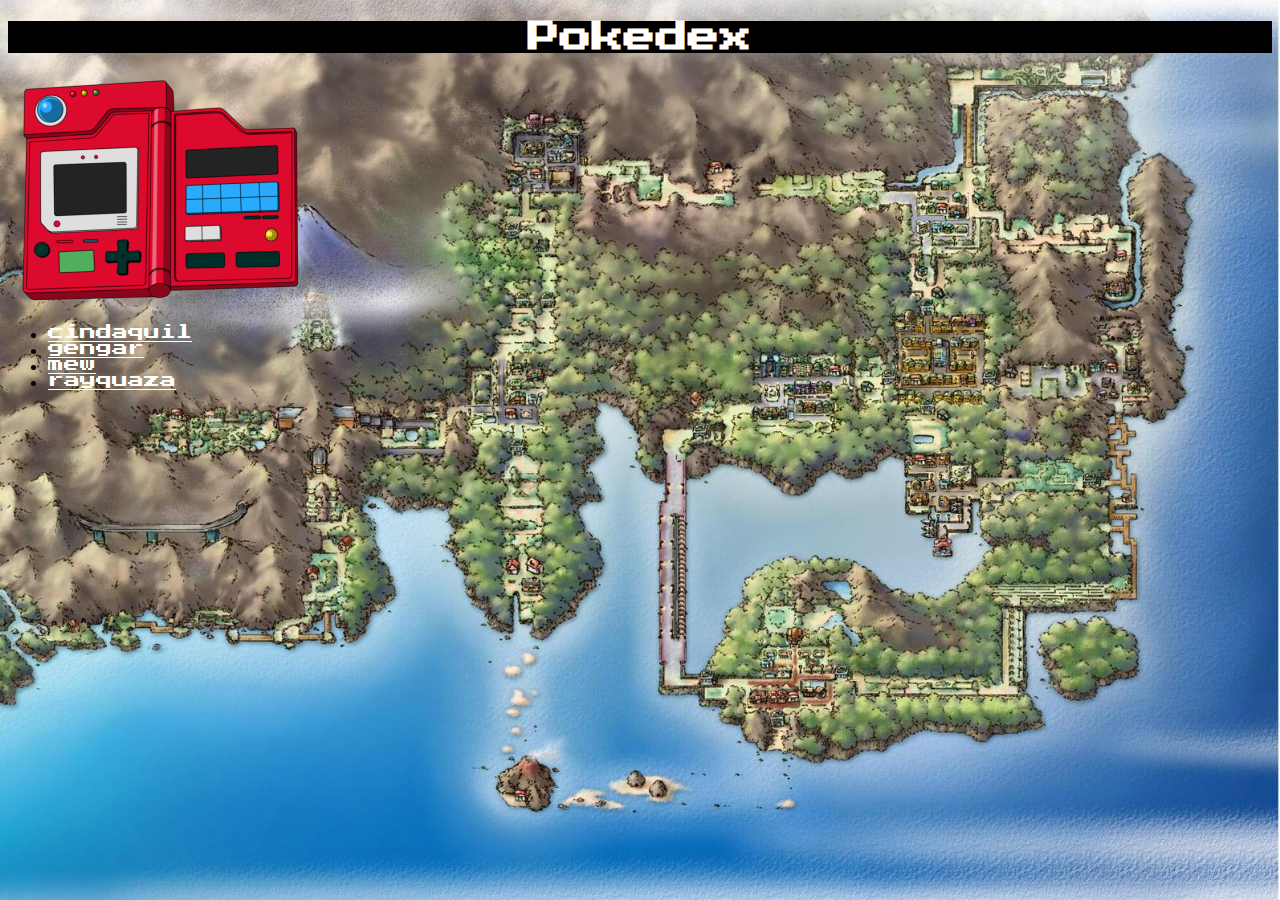
<file: index.html>
<!DOCTYPE html>
<html lang="en">
<head>
    <meta charset="UTF-8">
    <meta name="viewport" content="width=device-width, initial-scale=1.0">
    <title>Pokedex</title>
    <link rel="stylesheet" href="style.css">
    <link href="https://fonts.googleapis.com/css2?family=Press+Start+2P&display=swap" rel="stylesheet">
</head>
<body>
    <h1>Pokedex</h1>
    <img src="img/pokedex.png">
    <ul>
        <li><a href="cindaquil/cindaquil.html">cindaquil</a></li>
        <li><a href="gengar/gengar.html">gengar</a></li>
        <li><a href="mew/mew.html">mew</a></li>
        <li><a href="rayquaza/rayquaza.html">rayquaza</a></li>
    </ul>
</body>
</html>
</file>
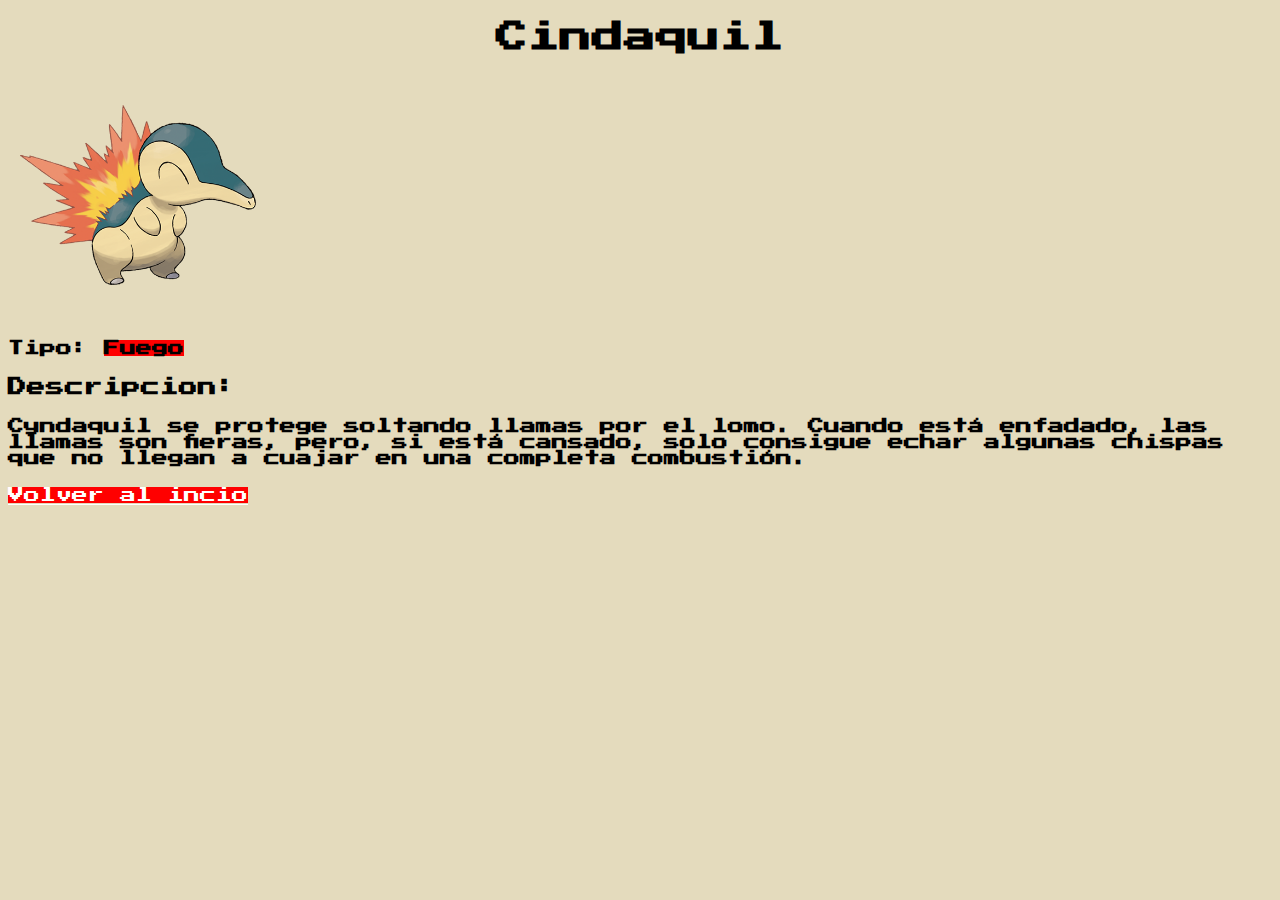
<file: cindaquil/cindaquil.html>
<!DOCTYPE html>
<html lang="en">
<head>
    <meta charset="UTF-8">
    <meta name="viewport" content="width=device-width, initial-scale=1.0">
    <title>Cindaquil</title>
    <link rel="stylesheet" href="cindaquil.css">
    <link href="https://fonts.googleapis.com/css2?family=Press+Start+2P&display=swap" rel="stylesheet">
</head>
<body>
    <h1>Cindaquil</h1>
    <img src="../img/cyndaquil.png">
    <h4>Tipo: <span class="fuego">Fuego</span></h4>
    <h3>Descripcion:</h3>
    <h4>Cyndaquil se protege soltando llamas por el lomo. Cuando está enfadado, las llamas son fieras, pero, si está cansado, solo consigue echar algunas chispas que no llegan a cuajar en una completa combustión.</h4>
    <a href="/index.html">Volver al incio</a>
</body>
</html>
</file>
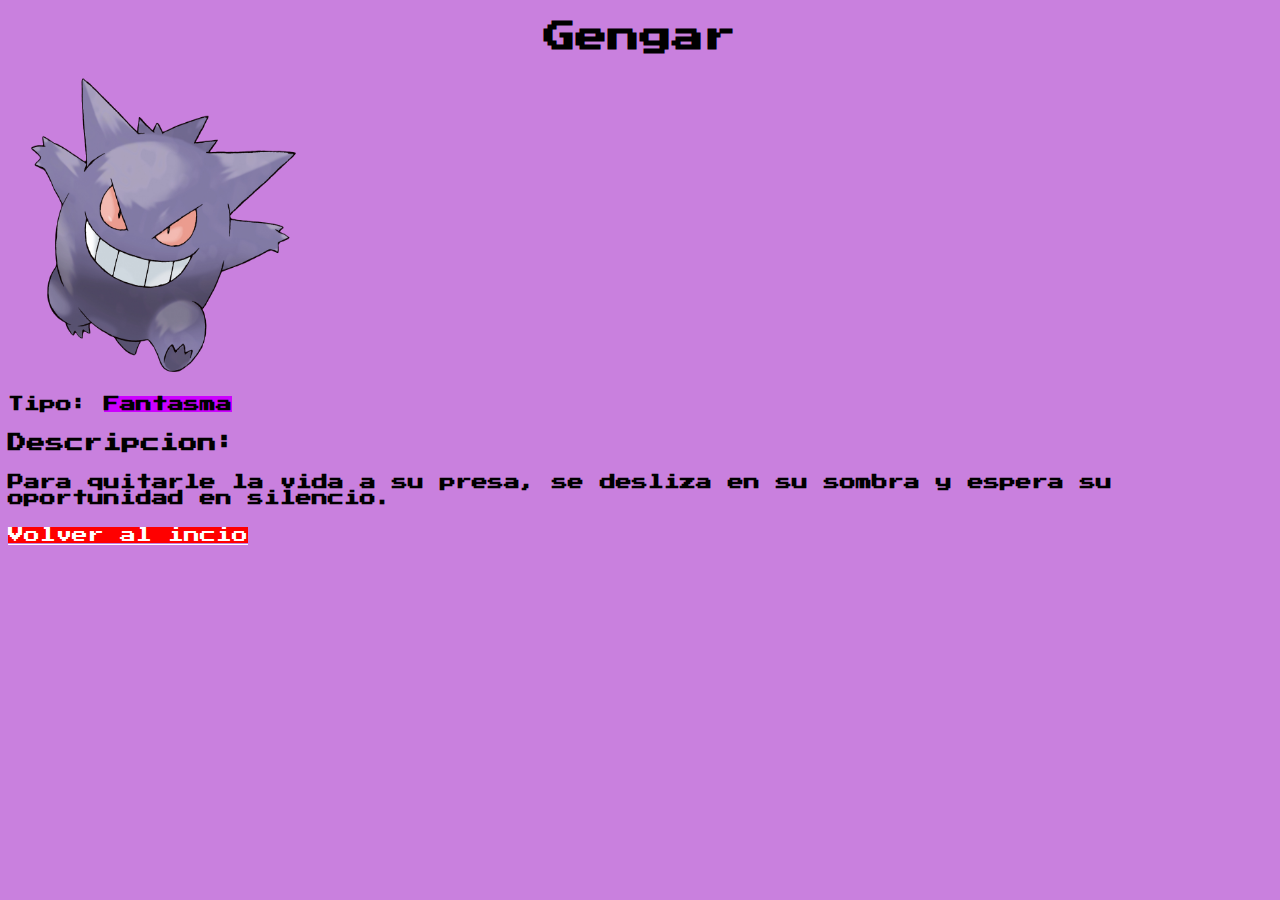
<file: gengar/gengar.html>
<!DOCTYPE html>
<html lang="en">
<head>
    <meta charset="UTF-8">
    <meta name="viewport" content="width=device-width, initial-scale=1.0">
    <title>Gengar</title>
    <link rel="stylesheet" href="gengar.css">
    <link href="https://fonts.googleapis.com/css2?family=Press+Start+2P&display=swap" rel="stylesheet">
</head>
<body>
    <h1>Gengar</h1>
    <img src="../img/gengar.png">
    <h4>Tipo: <span class="fantasma">Fantasma</span></h4>
    <h3>Descripcion:</h3>
    <h4>Para quitarle la vida a su presa, se desliza en su sombra y espera su oportunidad en silencio.</h4>
    <a href="/index.html">Volver al incio</a>
</body>
</html>
</file>
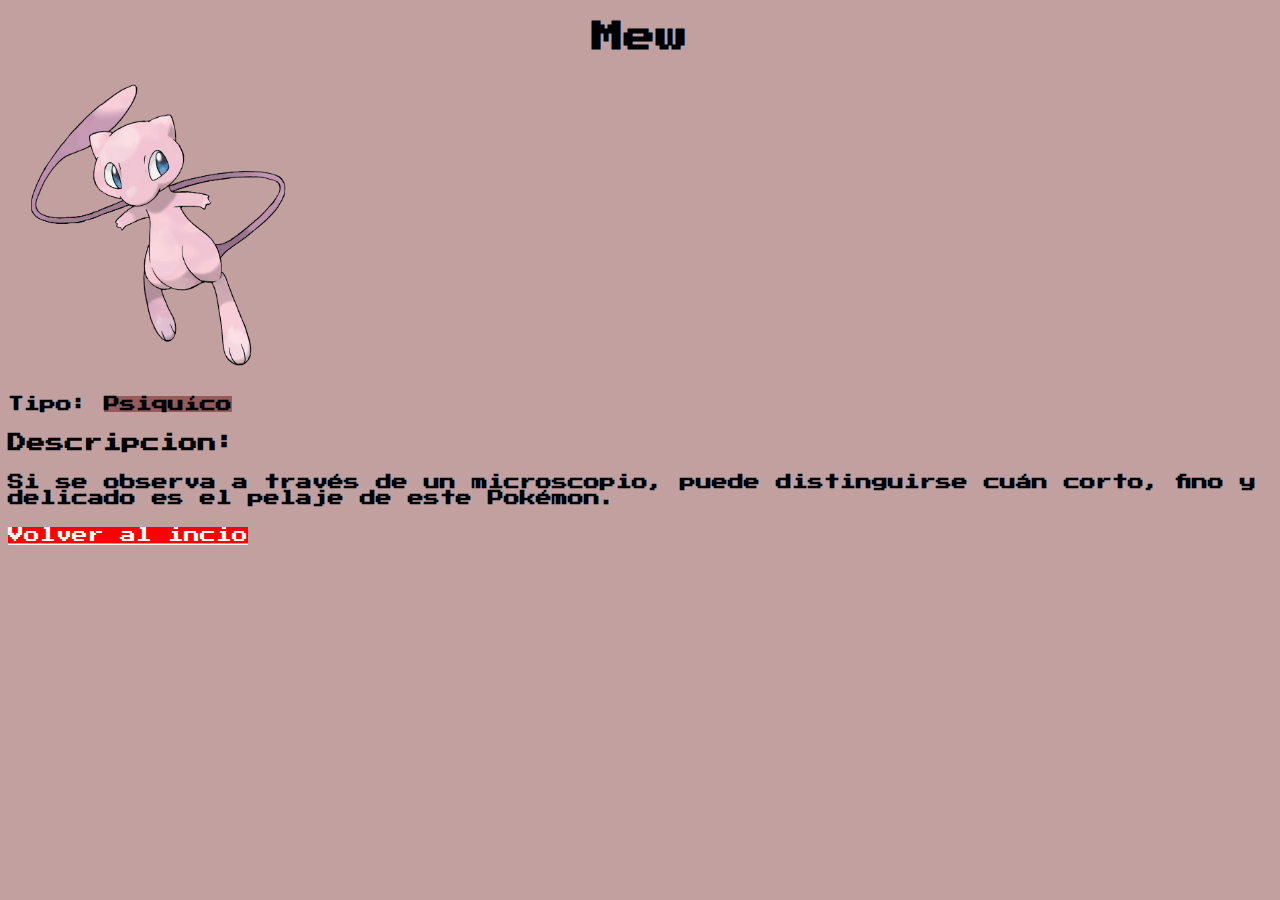
<file: mew/mew.html>
<!DOCTYPE html>
<html lang="en">
<head>
    <meta charset="UTF-8">
    <meta name="viewport" content="width=device-width, initial-scale=1.0">
    <title>Mew</title>
    <link rel="stylesheet" href="mew.css">
    <link href="https://fonts.googleapis.com/css2?family=Press+Start+2P&display=swap" rel="stylesheet">
</head>
<body>
    <h1>Mew</h1>
    <img src="../img/mew.png">
    <h4>Tipo: <span class="Psiquíco">Psiquíco</span></h4>
    <h3>Descripcion:</h3>
    <h4>Si se observa a través de un microscopio, puede distinguirse cuán corto, fino y delicado es el pelaje de este Pokémon.</h4>
    <a href="index.html">Volver al incio</a>
</body>
</html>
</file>
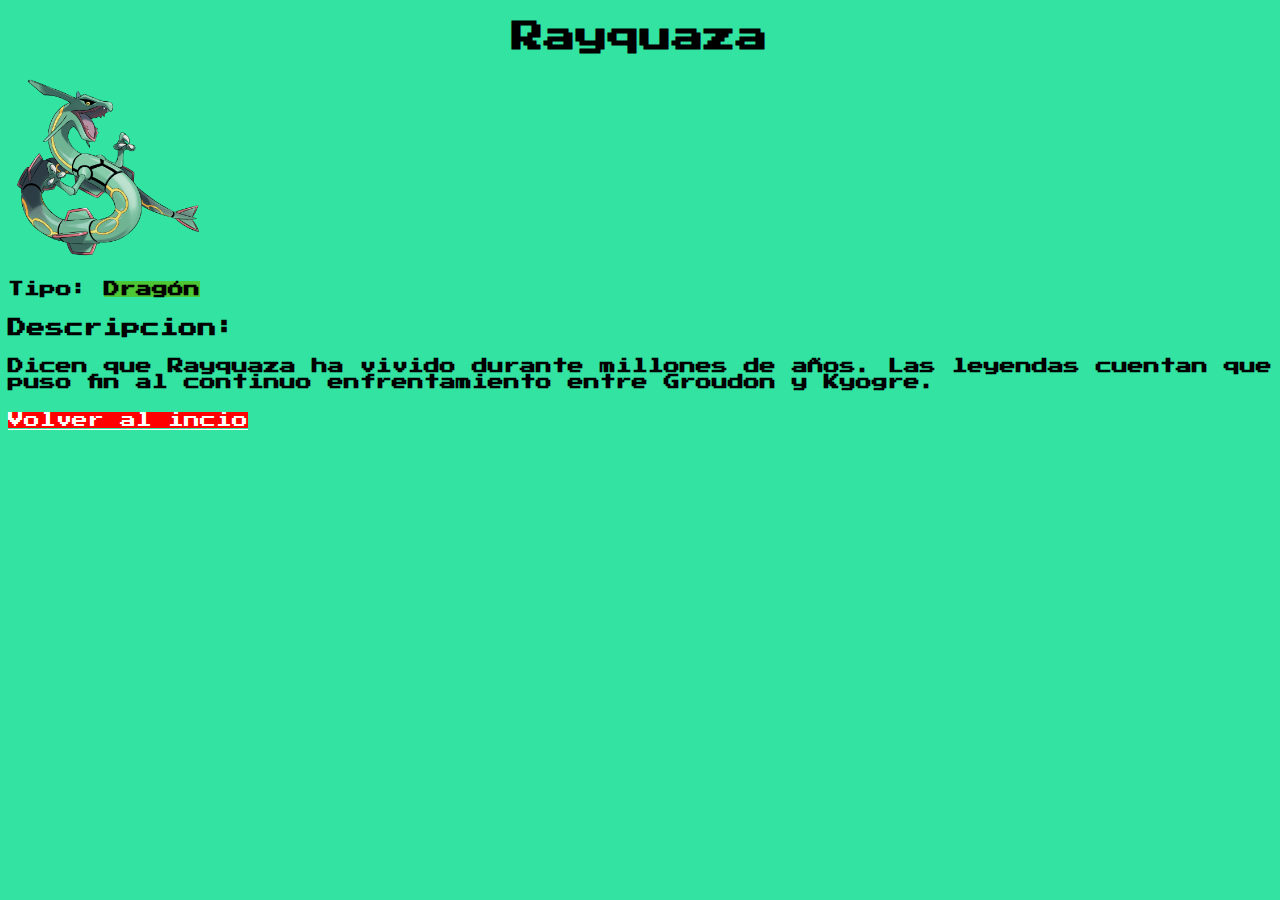
<file: rayquaza/rayquaza.html>
<!DOCTYPE html>
<html lang="en">
<head>
    <meta charset="UTF-8">
    <meta name="viewport" content="width=device-width, initial-scale=1.0">
    <title>Rayquaza</title>
    <link rel="stylesheet" href="rayquaza.css">
    <link href="https://fonts.googleapis.com/css2?family=Press+Start+2P&display=swap" rel="stylesheet">
</head>
<body>
    <h1>Rayquaza</h1>
    <img src="../img/rayquaza.png">
    <h4>Tipo: <span class="dragon">Dragón</span></h4>
    <h3>Descripcion:</h3>
    <h4>Dicen que Rayquaza ha vivido durante millones de años. Las leyendas cuentan que puso fin al continuo enfrentamiento entre Groudon y Kyogre.</h4>
    <a href="/index.html">Volver al incio</a>
</body>
</html>
</file>
<file: style.css>
body {
    background-image: url(img/kanto-map.jpeg);
    background-size: cover; /* Ajusta la imagen para que cubra toda la pantalla */
    background-position: center; /* Centra la imagen en la pantalla */
    background-attachment: fixed; /* Fija la imagen de fondo */
}
h1 {
    text-align: center; /* Centra el texto del título */
    color: white; /* Cambia el color del texto si es necesario */
    font-family: 'Press Start 2P', cursive;/* Cambia la fuente del texto */
    background-color: black;/*Cambia el color del fondo del texto*/
}
li {
    color: black; /* Cambia el color del texto si es necesario */
    font-family: 'Press Start 2P', cursive;/* Cambia la fuente del texto */
}
a {
    color: white; /* Cambia el color del texto si es necesario */
    font-family: 'Press Start 2P', cursive;/* Cambia la fuente del texto */
}
</file>
<file: cindaquil/cindaquil.css>
body {
    background-color: rgb(228, 219, 189);
}
h1 {
    text-align: center; /* Centra el texto del título */
    color: black; /* Cambia el color del texto si es necesario */
    font-family: 'Press Start 2P', cursive;/* Cambia la fuente del texto */
}
h4 {
    color: black; /* Cambia el color del texto si es necesario */
    font-family: 'Press Start 2P', cursive;/* Cambia la fuente del texto */
}
h3 {
    color: black; /* Cambia el color del texto si es necesario */
    font-family: 'Press Start 2P', cursive;/* Cambia la fuente del texto */
}
.fuego {
    background-color: red; /* Cambia el color del texto si es necesario */
    font-family: 'Press Start 2P', cursive;/* Cambia la fuente del texto */
}
a {
    text-align: center; /* Centra el texto del título */
    color: white; /* Cambia el color del texto si es necesario */
    font-family: 'Press Start 2P', cursive;/* Cambia la fuente del texto */
    background-color: red;/*Cambia el color del fondo del texto*/
}
</file>
<file: gengar/gengar.css>
body {
    background-color: rgb(201, 128, 222);
}
h1 {
    text-align: center; /* Centra el texto del título */
    color: black; /* Cambia el color del texto si es necesario */
    font-family: 'Press Start 2P', cursive;/* Cambia la fuente del texto */
}
h4 {
    color: black; /* Cambia el color del texto si es necesario */
    font-family: 'Press Start 2P', cursive;/* Cambia la fuente del texto */
}
h3 {
    color: black; /* Cambia el color del texto si es necesario */
    font-family: 'Press Start 2P', cursive;/* Cambia la fuente del texto */
}
.fantasma {
    background-color: rgb(204, 0, 255); /* Cambia el color del texto si es necesario */
    font-family: 'Press Start 2P', cursive;/* Cambia la fuente del texto */
}
a {
    text-align: center; /* Centra el texto del título */
    color: white; /* Cambia el color del texto si es necesario */
    font-family: 'Press Start 2P', cursive;/* Cambia la fuente del texto */
    background-color: red;/*Cambia el color del fondo del texto*/
}
img {
    height: auto; /* Mantiene la proporción de la imagen */
    display: block; /* Hace que la imagen sea un bloque */
    width: 300px; /* Ajusta la imagen */
    height: 300px; /* Ajusta la imagen */
}
</file>
<file: mew/mew.css>
body {
    background-color: rgb(195, 160, 160);
}
h1 {
    text-align: center; /* Centra el texto del título */
    color: black; /* Cambia el color del texto si es necesario */
    font-family: 'Press Start 2P', cursive;/* Cambia la fuente del texto */
}
h4 {
    color: black; /* Cambia el color del texto si es necesario */
    font-family: 'Press Start 2P', cursive;/* Cambia la fuente del texto */
}
h3 {
    color: black; /* Cambia el color del texto si es necesario */
    font-family: 'Press Start 2P', cursive;/* Cambia la fuente del texto */
}
.Psiquíco {
    background-color: rgb(153, 90, 90); /* Cambia el color del texto si es necesario */
    font-family: 'Press Start 2P', cursive;/* Cambia la fuente del texto */
}
a {
    text-align: center; /* Centra el texto del título */
    color: white; /* Cambia el color del texto si es necesario */
    font-family: 'Press Start 2P', cursive;/* Cambia la fuente del texto */
    background-color: red;/*Cambia el color del fondo del texto*/
}
img {
    display: block; /* Hace que la imagen sea un bloque */
    width: 300px; /* Ajusta la imagen */
    height: 300px; /* Ajusta la imagen */
}
</file>
<file: rayquaza/rayquaza.css>
body {
    background-color: rgb(50, 227, 162);
}
h1 {
    text-align: center; /* Centra el texto del título */
    color: black; /* Cambia el color del texto si es necesario */
    font-family: 'Press Start 2P', cursive;/* Cambia la fuente del texto */
}
h4 {
    color: black; /* Cambia el color del texto si es necesario */
    font-family: 'Press Start 2P', cursive;/* Cambia la fuente del texto */
}
h3 {
    color: black; /* Cambia el color del texto si es necesario */
    font-family: 'Press Start 2P', cursive;/* Cambia la fuente del texto */
}
.dragon {
    background-color: rgb(77, 200, 52); /* Cambia el color del texto si es necesario */
    font-family: 'Press Start 2P', cursive;/* Cambia la fuente del texto */
}
a {
    text-align: center; /* Centra el texto del título */
    color: white; /* Cambia el color del texto si es necesario */
    font-family: 'Press Start 2P', cursive;/* Cambia la fuente del texto */
    background-color: red;/*Cambia el color del fondo del texto*/
}
img {
    width: 200px; /* Ajusta el ancho de la imagen al 50% del contenedor */
    height: auto; /* Mantiene la proporción de la imagen */
    display: block; /* Hace que la imagen sea un bloque */
}
</file>
